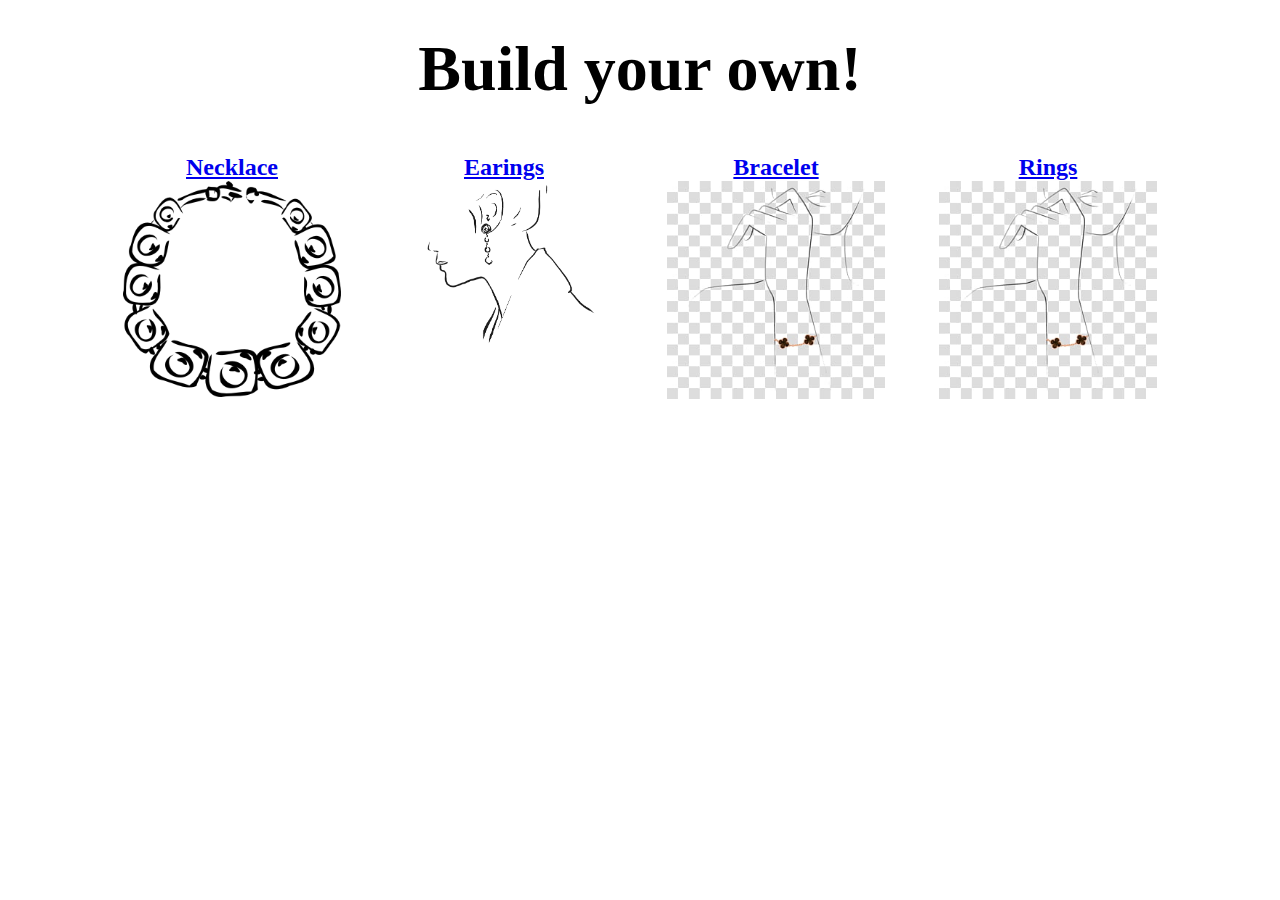
<file: index.html>
<!DOCTYPE html>
<html lang="en">
<head>
  <meta charset="UTF-8">
  <meta name="viewport" content="width=device-width, initial-scale=1.0">
  <link rel="stylesheet" href="./Assets/CSS/main.css">
  <title>Jewellry Builder</title>
</head>
<body>
  <h1 class="main-header">Build your own!</h1>
  <div class="container">
    <a href="/builder.html" class="type-wrap">
      <h2>Necklace</h2>
      <img src="./Assets/Images/necklace.png" alt="Necklace">
    </a>
    <a href="/builder.html" class="type-wrap">
      <h2>Earings</h2>
      <img src="./Assets/Images/earings.png" alt="Necklace">
    </a>
    <a href="/builder.html" class="type-wrap">
      <h2>Bracelet</h2>
      <img src="./Assets/Images/bracelet.jpg" alt="Necklace">
    </a>
    <a href="/builder.html" class="type-wrap">
      <h2>Rings</h2>
      <img src="./Assets/Images/bracelet.jpg" alt="Necklace">
    </a>
  </div>
</body>
</html>
</file>
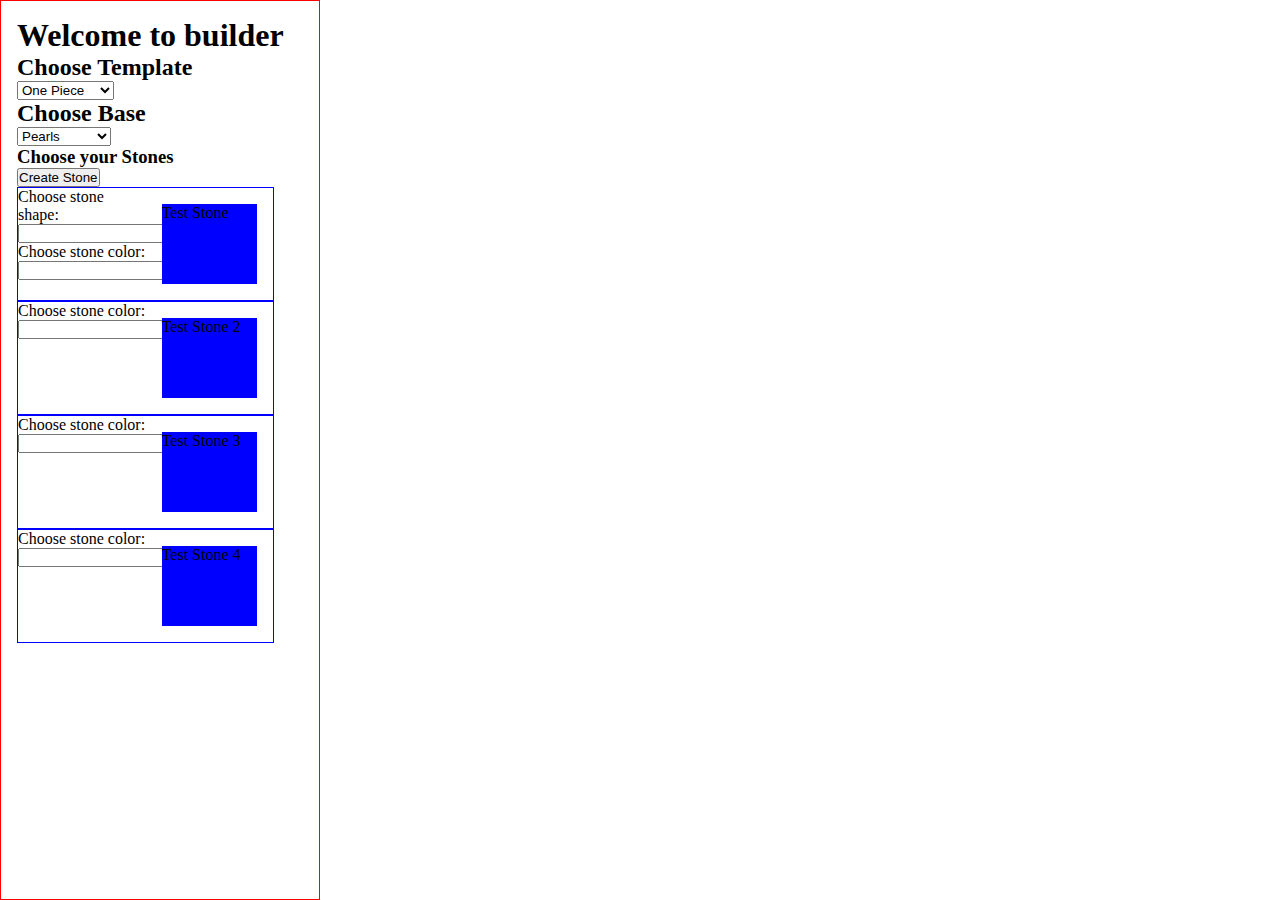
<file: builder.html>
<!DOCTYPE html>
<html lang="en">
<head>
  <meta charset="UTF-8">
  <meta name="viewport" content="width=device-width, initial-scale=1.0">
  <link rel="stylesheet" href="./Assets/CSS/main.css">
  <title>Builder</title>
</head>
<body>
  <div class="div builder-wrap">
    <div class="select-cont">
      <div class="temp-wrap">
        <h1>Welcome to builder</h1>
        <h2>Choose Template</h2>
        <select id="select-t" onchange="createTemplate(value)" name="template">
          <option selected="selected" value="one-p">One Piece</option>
          <option value="three-p">Three Piece</option>
          <option value="seven-p">Seven Piece</option>
        </select>
        <h2>Choose Base</h2>
        <select id="select-b" onchange="selectBase(value)" name="base">
          <option value="pearls">Pearls</option>
          <option value="silver">Silver Chain</option>
          <option value="gold">Gold Chain</option>
        </select>
        <h3>Choose your Stones</h3>
        <button type="button" onclick="createStone()">Create Stone</button>
      </div>
      <div class="wrap" ondrop="drop(event)" ondragover="allowDrop(event)">
        <div>
          <label for="stone-s"> Choose stone shape:</label>
          <select id="select1" onchange="shapeFunction('stone-1', value)" name="stone-s">
            <option value="white">Drop</option>
            <option value="red">Circle</option>
            <option value="yellow">square</option>
            <option value="green">diamond</option>
          </select>
          <br />
          <label for="stone-bg"> Choose stone color:</label>
          <select id="select1" onchange="colourFunction('stone-1', value)" name="stone-bg">
            <option class="white" value="white">WHITE</option>
            <option class="red" value="red">RED</option>
            <option class="yellow" value="yellow">YELLOW</option>
            <option class="green" value="green">GREEN</option>
          </select>
        </div>
        <div id="stone-1" class="stone" draggable="true" ondragstart="drag(event)">Test Stone</div>
      </div>
      <div class="wrap" ondrop="drop(event)" ondragover="allowDrop(event)">
        <div>
          <label for="stone-bg"> Choose stone color:</label>
          <select id="select1" onchange="colourFunction('stone-2', value)" name="stone-bg">
            <option class="white" value="white">WHITE</option>
            <option class="red" value="red">RED</option>
            <option class="yellow" value="yellow">YELLOW</option>
            <option class="green" value="green">GREEN</option>
          </select>
        </div>
        <div id="stone-2" class="stone" draggable="true" ondragstart="drag(event)">Test Stone 2</div>
      </div>
      <div class="wrap" ondrop="drop(event)" ondragover="allowDrop(event)">
        <div>
          <label for="stone-bg"> Choose stone color:</label>
          <select id="select1" onchange="colourFunction('stone-3', value)" name="stone-bg">
            <option class="white" value="white">WHITE</option>
            <option class="red" value="red">RED</option>
            <option class="yellow" value="yellow">YELLOW</option>
            <option class="green" value="green">GREEN</option>
          </select>
        </div>
        <div id="stone-3" class="stone" draggable="true" ondragstart="drag(event)">Test Stone 3</div>
      </div>
      <div class="wrap" ondrop="drop(event)" ondragover="allowDrop(event)">
        <div>
          <label for="stone-bg"> Choose stone color:</label>
          <select id="select1" onchange="colourFunction('stone-4', value)" name="stone-bg">
            <option class="white" value="white">WHITE</option>
            <option class="red" value="red">RED</option>
            <option class="yellow" value="yellow">YELLOW</option>
            <option class="green" value="green">GREEN</option>
          </select>
        </div>
        <div id="stone-4" class="stone" draggable="true" ondragstart="drag(event)">Test Stone 4</div>
      </div>
    </div>
    <div class="build-wrap">
      <!-- <div class="stone-wrap1" ondrop="drop(event)" ondragover="allowDrop(event)"></div>
      <div class="stone-wrap2" ondrop="drop(event)" ondragover="allowDrop(event)"></div>
      <div class="stone-wrap3" ondrop="drop(event)" ondragover="allowDrop(event)"></div>
      <div class="stone-wrap4" ondrop="drop(event)" ondragover="allowDrop(event)"></div>
      <div class="stone-wrap5" ondrop="drop(event)" ondragover="allowDrop(event)"></div>
      <div class="stone-wrap6" ondrop="drop(event)" ondragover="allowDrop(event)"></div>
      <div class="stone-wrap7" ondrop="drop(event)" ondragover="allowDrop(event)"></div> -->
    </div>
  </div>
  <script src="./Assets/JS/builder.js"></script>
</body>
</html>
</file>
<file: Assets/CSS/main.css>
* { padding: 0; margin: 0; -webkit-box-sizing: border-box; box-sizing: border-box; }

.main-header { margin: 2rem auto; font-size: 4rem; width: -webkit-fit-content; width: -moz-fit-content; width: fit-content; }

.container { width: 85%; margin: 3rem auto; display: -webkit-box; display: -ms-flexbox; display: flex; }

.container a { width: 25%; height: -webkit-fit-content; height: -moz-fit-content; height: fit-content; display: -webkit-box; display: -ms-flexbox; display: flex; -webkit-box-orient: vertical; -webkit-box-direction: normal; -ms-flex-direction: column; flex-direction: column; -webkit-box-align: center; -ms-flex-align: center; align-items: center; }

.container a img { width: 80%; height: 80%; }

.builder-wrap { display: -webkit-box; display: -ms-flexbox; display: flex; height: 100vh; }

.select-cont { display: -webkit-box; display: -ms-flexbox; display: flex; width: 25%; height: 100%; -webkit-box-orient: vertical; -webkit-box-direction: normal; -ms-flex-direction: column; flex-direction: column; padding: 1rem; border: 1px solid red; overflow: scroll; }

.build-wrap { position: relative; width: 75%; height: 100%; background-position: center bottom; background-size: cover; }

.stone-wrap1, .stone-wrap2, .stone-wrap3, .stone-wrap4, .stone-wrap5, .stone-wrap6, .stone-wrap7 { width: 9rem; height: 8rem; border: 1px solid black; position: absolute; z-index: 1; }

.stone-wrap1 { top: 20%; left: 10%; }

.stone-wrap2 { top: 50%; left: 20%; }

.stone-wrap3 { top: 70%; left: 42%; }

.stone-wrap4 { top: 50%; right: 20%; }

.stone-wrap5 { top: 20%; right: 10%; }

.stone-wrap6 { top: 23%; left: 32%; }

.stone-wrap7 { top: 23%; right: 32%; }

.stone { margin: 1rem; width: 5rem; height: 5rem; background: blue; }

.wrap { display: -webkit-box; display: -ms-flexbox; display: flex; width: 90%; min-height: 7rem; border: solid 1px blue; }

.wrap > div { width: 50%; }

#select1 { width: 150px; color: rgba(0, 0, 0, 0); }

#select1:focus, #select1:focus { color: black; }

.white { background: white; }

.red { background: red; }

.yellow { background: yellow; }

.green { background: green; }
</file>
